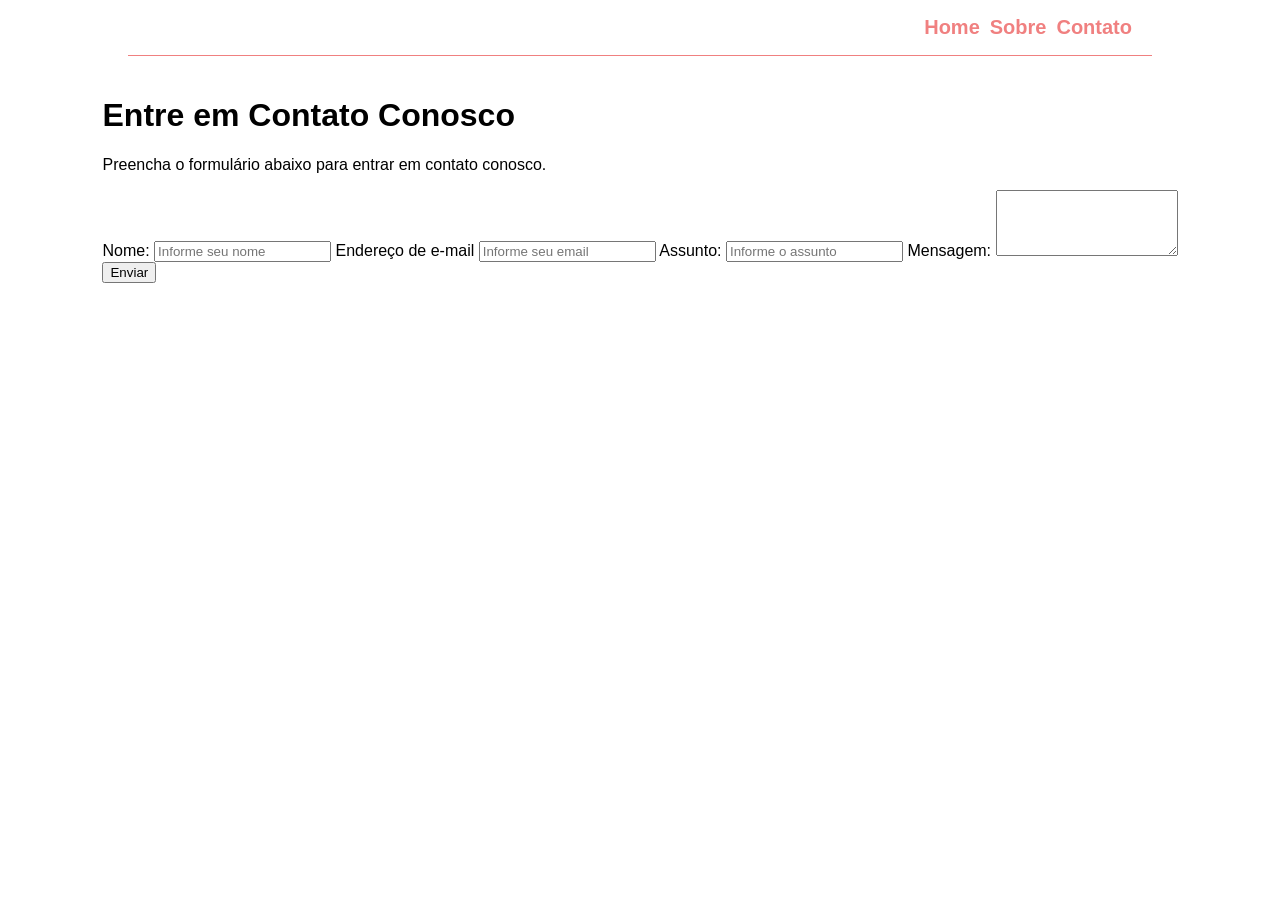
<file: contato.html>
<!DOCTYPE html>
<html lang="pt-br">
<head>
  <meta charset="UTF-8">
  <meta name="viewport" content="width=device-width, initial-scale=1.0">
  <link rel="stylesheet" href="./style.css">
  <title>Site de Receitas</title>
</head>
<body>
  <div class="container">
    <nav id="menu">
      <ul>
        <li><a href="../index.html">Home</a></li>
        <li><a href="#">Sobre</a></li>
        <li><a href="./contato.html">Contato</a></li>
      </ul>
    </nav>

    <div id="mc_embed_shell">
      <link href="//cdn-images.mailchimp.com/embedcode/classic-061523.css" rel="stylesheet" type="text/css">
      <div id="mc_embed_signup">
        <form action="https://gmail.us12.list-manage.com/subscribe/post?u=ebd7993449c24f8020f3d769b&amp;id=a4727f40be&amp;f_id=0008bce0f0"
              method="post" id="mc-embedded-subscribe-form" name="mc-embedded-subscribe-form" class="validate"
              target="_blank">
          <div id="mc_embed_signup_scroll">
            <h1>Entre em Contato Conosco</h1>
            <p>Preencha o formulário abaixo para entrar em contato conosco.</p>

            <div class="mc-field-group">
              <label for="nome">Nome:</label> <!-- Nome -->
              <input type="text" id="nome" name="nome" placeholder="Informe seu nome"> <!-- Nome -->

              <label for="mce-EMAIL">Endereço de e-mail</label> <!-- Email -->
              <input type="email" name="EMAIL" placeholder="Informe seu email" class="required email" id="mce-EMAIL" required="" value=""> <!-- Email -->
              <span id="mce-EMAIL-HELPERTEXT" class="helper_text"></span> <!-- Email -->

              <label for="assunto">Assunto:</label> <!-- Assunto -->
              <input type="text" id="assunto" name="assunto" required placeholder="Informe o assunto"> <!-- Assunto -->

              <label for="mensagem">Mensagem:</label> <!-- Mensagem -->
              <textarea id="mensagem" name="mensagem" rows="4" required></textarea> <!-- Mensagem -->
            </div>

            <div id="mce-responses" class="clear foot">
              <div class="response" id="mce-error-response" style="display: none;"></div>
              <div class="response" id="mce-success-response" style="display: none;"></div>
            </div>

            <div aria-hidden="true" style="position: absolute; left: -5000px;">
              <input type="text" name="b_ebd7993449c24f8020f3d769b_a4727f40be" tabindex="-1" value="">
            </div>

            <div class="optionalParent">
              <div class="clear foot">
                <input type="submit" name="subscribe" id="mc-embedded-subscribe" class="button" value="Enviar">
              </div>
            </div>
            
          </div>
        </form>
      </div>
      <script type="text/javascript" src="//s3.amazonaws.com/downloads.mailchimp.com/js/mc-validate.js"></script>
      <script type="text/javascript">
        (function($) {
          window.fnames = new Array();
          window.ftypes = new Array();
          fnames[0] = 'EMAIL';
          ftypes[0] = 'email';
          fnames[1] = 'FNAME';
          ftypes[1] = 'text';
          fnames[2] = 'LNAME';
          ftypes[2] = 'text';
          fnames[3] = 'ADDRESS';
          ftypes[3] = 'address';
          fnames[4] = 'PHONE';
          ftypes[4] = 'phone';
          fnames[5] = 'BIRTHDAY';
          ftypes[5] = 'birthday';
        }(jQuery));
        var $mcj = jQuery.noConflict(true);
      </script>
    </div>
  </div>
</body>
</html>
</file>
<file: style.css>
@import './css/partials.css';

.content {
  display: flex;
  flex-direction: row;
  flex-wrap: wrap;
  width: 80%;
  padding: 10px;
  justify-content: space-between;
}

.card {
  display: flex;
  flex-direction: column;
  align-items: center;
  justify-content: center;
  width: 49%;
  height: 400px;
  background-color: #faebd7;
  margin-bottom: 10px;
  border-radius: 8px;
}

.card>img {
  height: 200px;
  width: 350px;
  border-radius: 8px;
}

.card>.button {
  display: flex;
  justify-content: center;
  align-items: center;
  width: 200px;
  height: 50px;
  background-color: #F08080;
  border-radius: 8px;
  cursor: pointer;
}

.card>.button:hover {
  background-color: tomato;
}


.card>.button>a {
  color: #fff;
  font-weight: 600;
  font-size: 16px;
  text-decoration: none;
}
</file>
